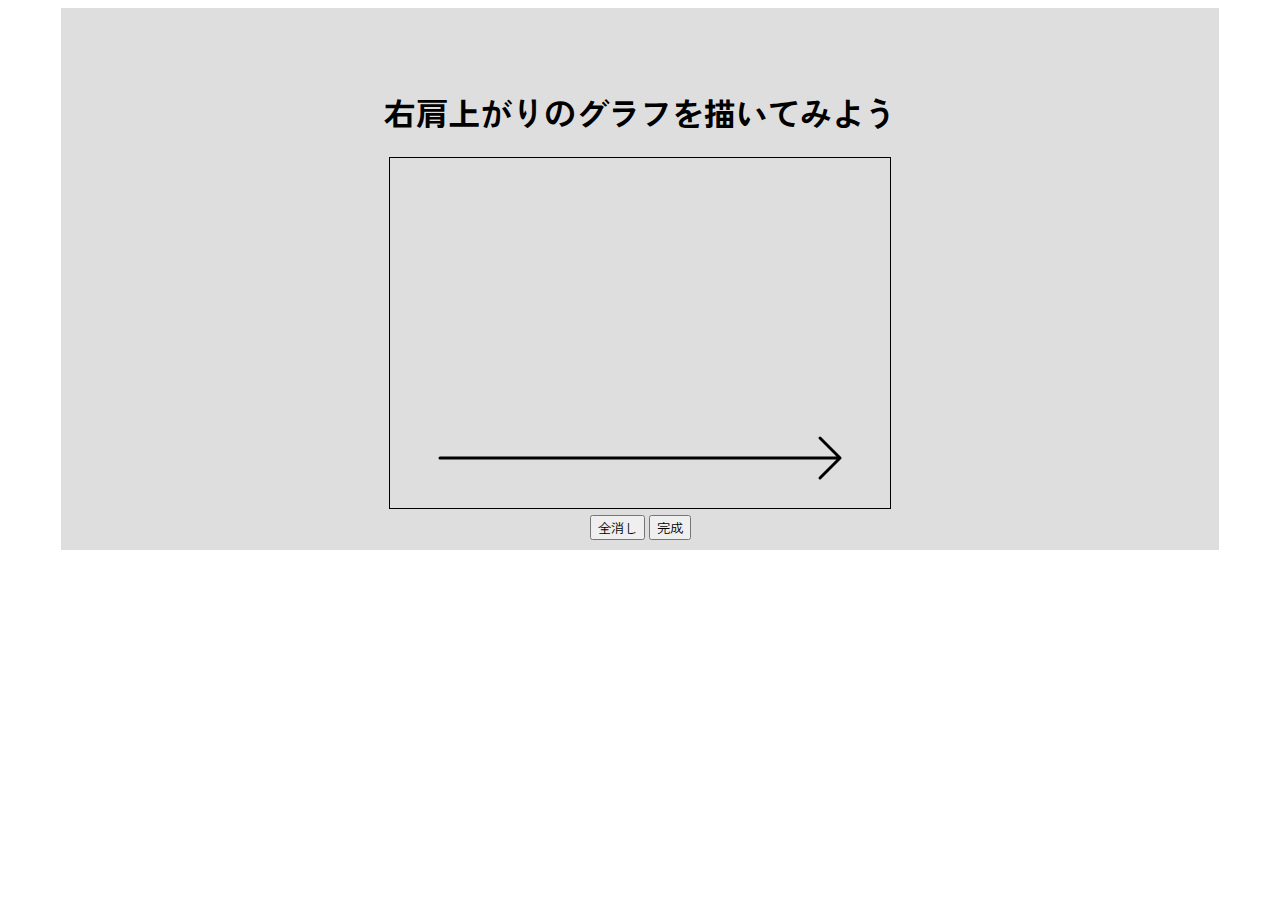
<file: index.html>
<!DOCTYPE html>
<html>
  <head>
    <meta charset = "UTF-8">

    <link rel="preconnect" href="https://fonts.googleapis.com">
    <link rel="preconnect" href="https://fonts.gstatic.com" crossorigin>
    <link href="https://fonts.googleapis.com/css2?family=Zen+Kaku+Gothic+Antique:wght@300;400;500;700;900&family=Zen+Kaku+Gothic+New:wght@300;400;500;700;900&display=swap" rel="stylesheet">

    <script src = "main.js" async></script>
    <link rel = "stylesheet" href = "index.css"> 
  </head>

  <body>

    <header>

    </header>



    <main>

      <div id = "fade-in-element" class = "graph">   

        <h1>右肩上がりのグラフを描いてみよう</h1>
      
        <div>
          <canvas id = "draw-area" width = "500px" height = "350px"
          style = "border: 1px solid #000000">
          </canvas>
        </div>

        <div>
          <button id = "clear-button">全消し</button>
          <button id = "collect-button">完成</button>
        </div>

        <div id = "btn1" class = "hidden"> 
          <h1>どのグラフが描いたグラフに近い？</h1>
          <input type = "radio" id = "11" name = "a" value = "v1" class = "radio1">
          <label for = "11"><img src = "graph1.png" width = "20%"></label>

          <input type = "radio" id = "12" name = "a" value = "v2" class = "radio1">
          <label for = "12"><img src = "graph2.png" width = "20%"></label>

          <input type = "radio" id = "13" name = "a" value = "v3" class = "radio1">
          <label for = "13"><img src = "graph3.png" width = "20%"></label>
          <br>
          <button id = "btn12" class = "hidden">OK</button>
        </div>


        <div id = "btn2" class = "hidden">
          <h2>\ tips / <br> 右肩上がりでも直線と曲線では全然違う！</h2>
          <img src = "graph4.png" width = "60%">
          <p>グラフの前後でどう変化するかも予想してみよう◎</p>
          <br>
          <a href = "index2.html">OK</a>

        </div>  

      </div>



    </main>



    <footer>

    </footer>

  </body>
  
</html>
</file>
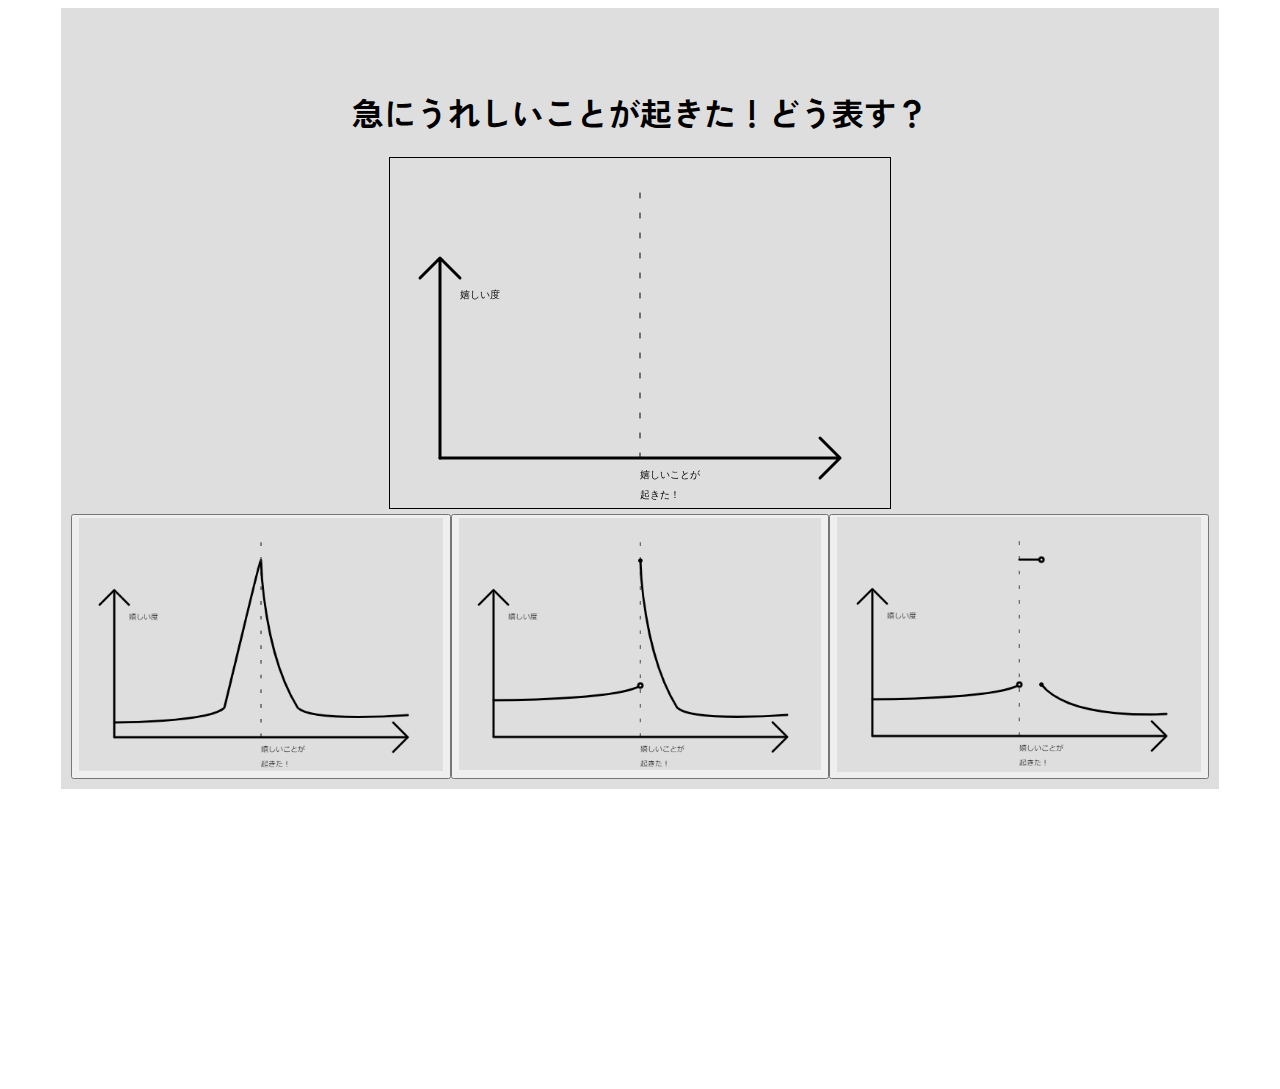
<file: index2.html>
<!DOCTYPE html>
<html>
  <head>
    <meta charset = "UTF-8">

    <link rel="preconnect" href="https://fonts.googleapis.com">
    <link rel="preconnect" href="https://fonts.gstatic.com" crossorigin>
    <link href="https://fonts.googleapis.com/css2?family=Zen+Kaku+Gothic+Antique:wght@300;400;500;700;900&family=Zen+Kaku+Gothic+New:wght@300;400;500;700;900&display=swap" rel="stylesheet">

    <script src = "main2.js" async></script>
    <link rel = "stylesheet" href = "index.css"> 
  </head>

  <body>

    <header>

    </header>



    <main>

      <div id = "fade-in-element" class = "graph">   

        <h1>急にうれしいことが起きた！どう表す？</h1>
      
        <div>
          <canvas id = "draw-area" width = "500px" height = "350px"
          style = "border: 1px solid #000000">
          </canvas>
        </div>

        <div class = "flex">
          <button id = "btn11"><img src = "graph5.png" width = "100%"></button>
          <button id = "btn12"><img src = "graph6.png" width = "100%"></button>
          <button id = "btn13"><img src = "graph7.png" width = "100%"></button>
        </div>

        <button id = "btn2" class = "hidden">OK</button>

        <div id = "btn3" class = "hidden">
          <h2>\ tips / <br> 関数は連続じゃなくてもいい</h2>
          <div class = "flex">
            <div class = "explain">
              <img src = "graph5.png" width = "100%">
              <p>徐々に嬉しさがこみ上げる感じ</p>
            </div>
            <div class = "explain">
              <img src = "graph6.png" width = "100%">
              <p>爆発的に嬉しさがこみ上げて <br> ゆっくり元に戻る</p>
            </div>
            <div class = "explain">
              <img src = "graph7.png" width = "100%">
              <p>一瞬の嬉しさ！</p>
            </div>
          </div>
          <br>
          <a href = "index3.html">OK</a>

        </div>  

      </div>



    </main>



    <footer>

    </footer>

  </body>
  
</html>
</file>
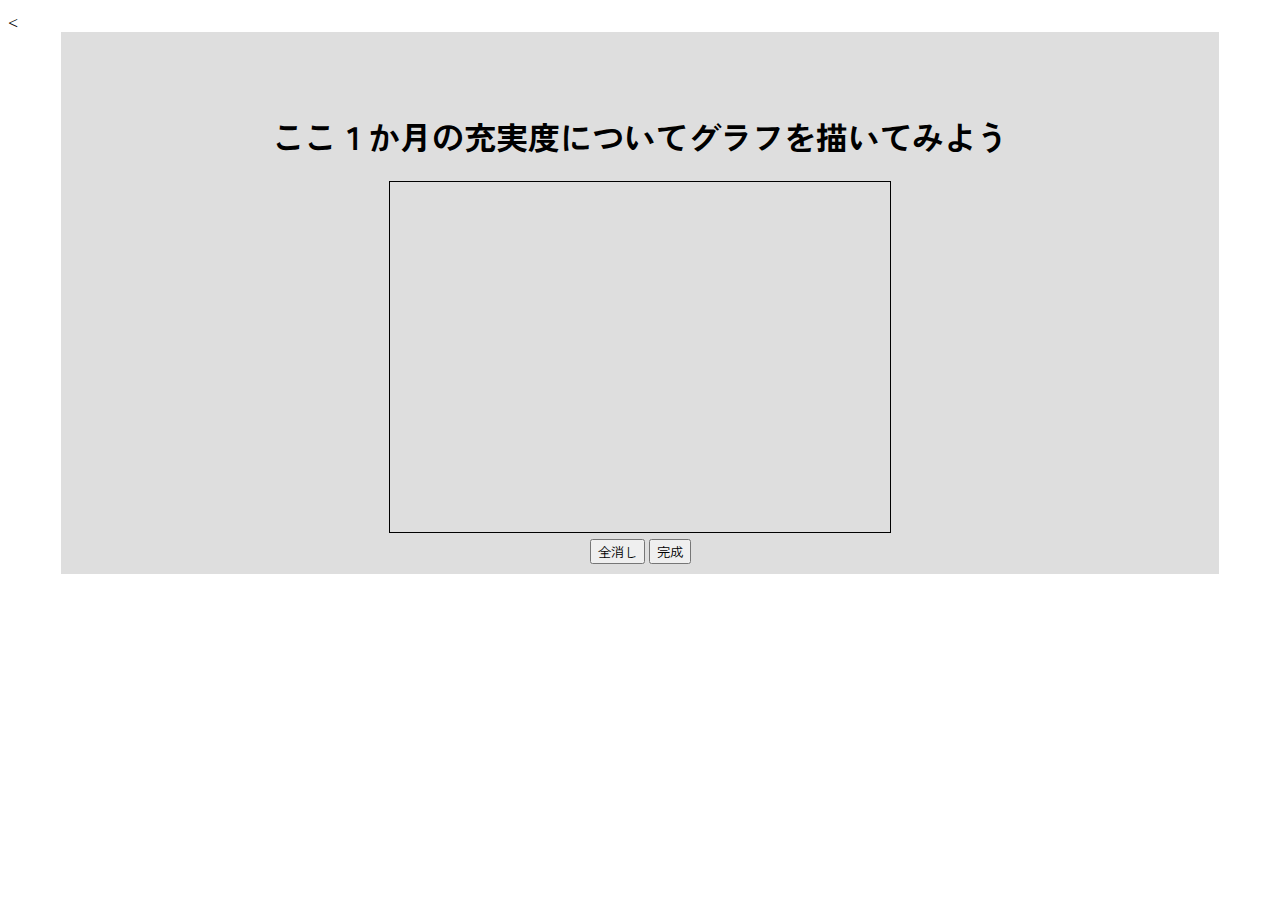
<file: index3.html>
<!DOCTYPE html>
<html>
  <head>
    <meta charset = "UTF-8">

    <<link rel="preconnect" href="https://fonts.googleapis.com">
    <link rel="preconnect" href="https://fonts.gstatic.com" crossorigin>
    <link href="https://fonts.googleapis.com/css2?family=Zen+Kaku+Gothic+Antique:wght@300;400;500;700;900&family=Zen+Kaku+Gothic+New:wght@300;400;500;700;900&display=swap" rel="stylesheet">

    <script src = "main3.js" async></script>
    <link rel = "stylesheet" href = "index.css"> 
  </head>

  <body>

    <header>

    </header>



    <main>

      <div id = "fade-in-element" class = "graph">   

        <h1>ここ１か月の充実度についてグラフを描いてみよう</h1>
      
        <div>
          <canvas id = "draw-area" width = "500px" height = "350px"
          style = "border: 1px solid #000000">
          </canvas>
        </div>

        <div>
          <button id = "clear-button">全消し</button>
          <button id = "collect-button2">完成</button>
        </div>

        <div id = "part2" class = "hidden">
            <h1>描いたグラフの前後はどうなるかな？ <br> 過去と未来、両方を描きたしてみよう◎</h1>
            <canvas id = "draw-area2" width = "700px" height = "350px"
            style = "border: 1px solid #000000">
            </canvas>
        </div>



      </div>



    </main>



    <footer>

    </footer>

  </body>
  
</html>
</file>
<file: index.css>
.hidden {
  display: none;
}

.selected {
    border: 5px solid #333;
  }



input[type="radio"]:checked + label > img {
   outline:2px solid #c6e400;
}

.radio1 {
    display: none;
  }

* { /*全てに適用*/
    font-family: "Zen Kaku Gothic Antique";
  //フォントは全角ゴシック、これやってる私かっこいいかもみたいなイメージありつつ少し崩してる
    text-decoration: none;
}

.graph {
  background-color: #dedede;
  width: 90%;
  margin: auto;
  text-align: center;
  padding: 10px;
  margin-bottom: 300px;

}

h1 {
  padding-top: 50px;
  text-align: center;
}

h2 {
  padding-top: 200px;
  font-size: 20px;
  font-weight: 700;
}

.flex {
  display: flex;
}

.explain {
  background-color: white;
  padding: 5px;
  margin: 1px;
}
</file>
